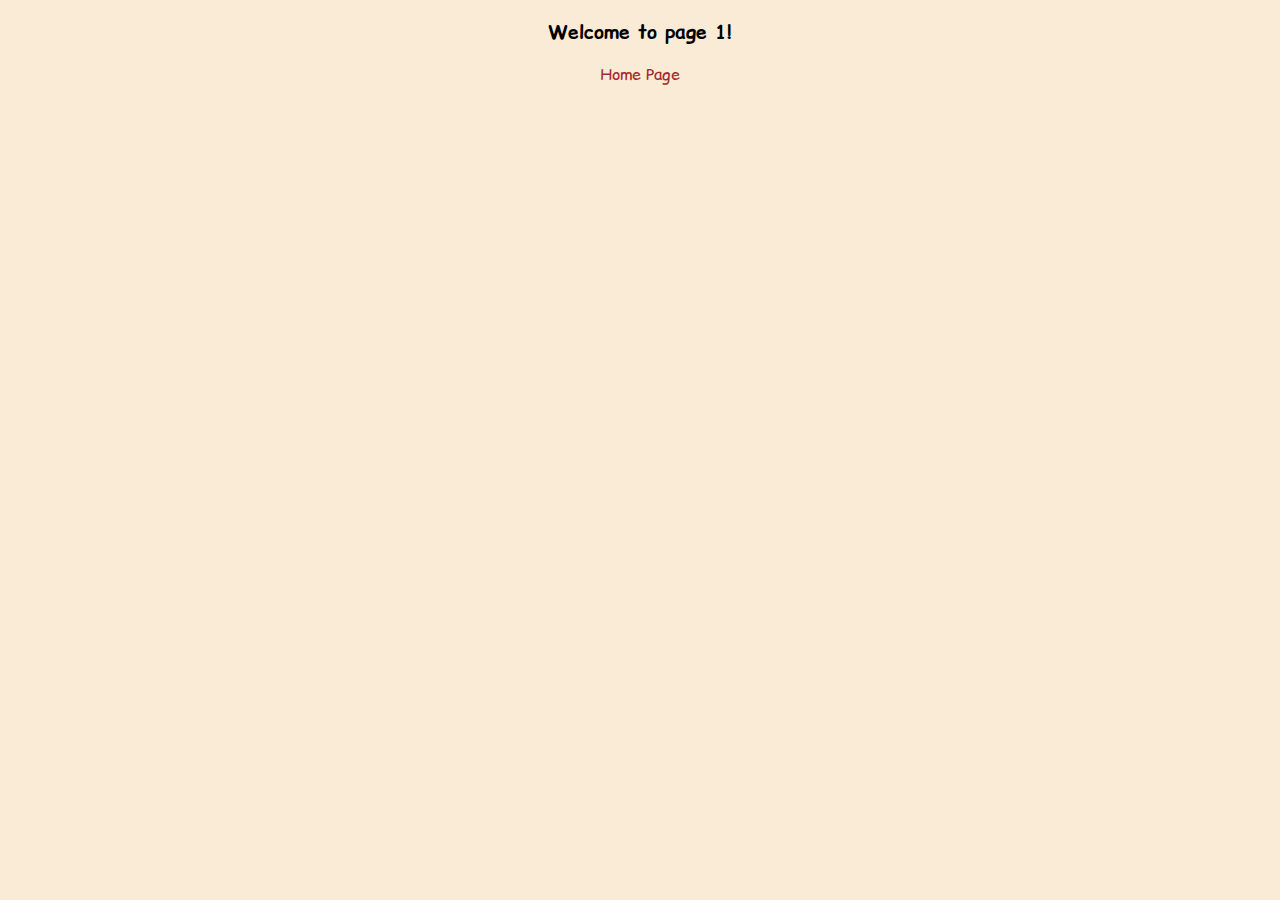
<file: second.html>
<!DOCTYPE html>
<html>
    <head>
        <link rel="stylesheet" href="styles.css"/>
        <link rel="icon" type="image/x-icon" href="https://cdn.hackclub.com/019c720e-dba5-7256-a009-b113eab41f3b/favicon.ico"/>
        <title>Swirl 1</title>
        <link rel="preconnect" href="https://fonts.googleapis.com">
        <link rel="preconnect" href="https://fonts.gstatic.com" crossorigin>
        <link href="https://fonts.googleapis.com/css2?family=Comic+Relief:wght@400;700&display=swap" rel="stylesheet">
    </head>
    <body>
        <h3>Welcome to page 1!</h3>
        <p><a href="index.html">Home Page</a></p>
    </body>
</html>
</file>
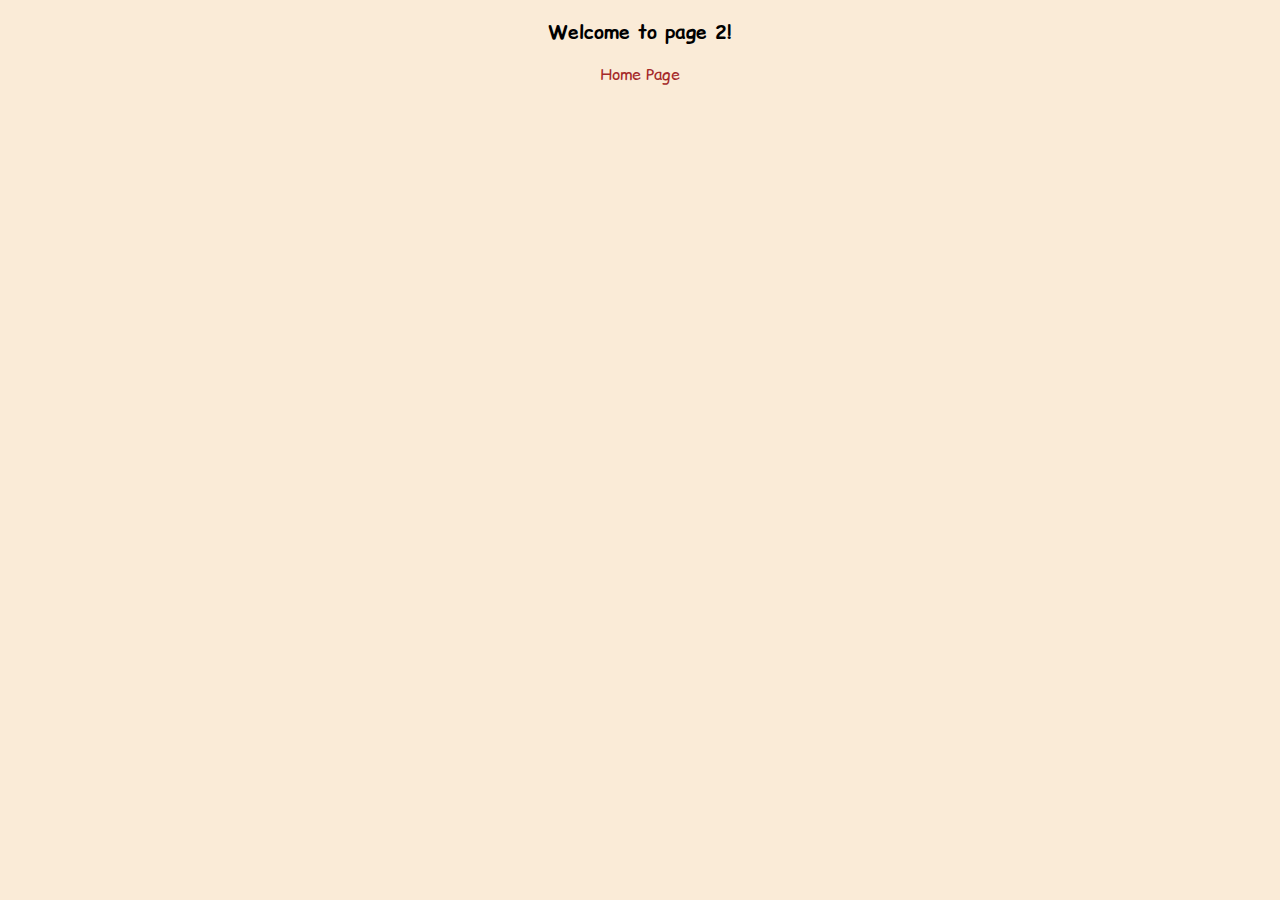
<file: third.html>
<!DOCTYPE html>
<html>
    <head>
        <link rel="stylesheet" href="styles.css"/>
        <link rel="icon" type="image/x-icon" href="https://cdn.hackclub.com/019c720e-dba5-7256-a009-b113eab41f3b/favicon.ico"/>
        <title>Swirl 2</title>
        <link rel="preconnect" href="https://fonts.googleapis.com">
        <link rel="preconnect" href="https://fonts.gstatic.com" crossorigin>
        <link href="https://fonts.googleapis.com/css2?family=Comic+Relief:wght@400;700&display=swap" rel="stylesheet">
    </head>
    <body>
        <h3>Welcome to page 2!</h3>
        <p><a href="index.html">Home Page</a></p>
    </body>
</html>
</file>
<file: styles.css>
.comic-relief-regular {
  font-family: "Comic Relief", system-ui;
  font-weight: 400;
  font-style: normal;
}

.comic-relief-bold {
  font-family: "Comic Relief", system-ui;
  font-weight: 700;
  font-style: normal;
}

body{
    background-color: antiquewhite;
}

h3 {
    text-align: center;
    font-family: "Comic Relief"
}

p{
    text-align: center;
    font-family: "Comic Relief"
}

img{
    width:30%;
    display:block;
    margin:auto;
}

a{
    text-decoration: none;
    color: brown;
}

a:hover{
    color: black;
    font-size:larger
}
</file>
